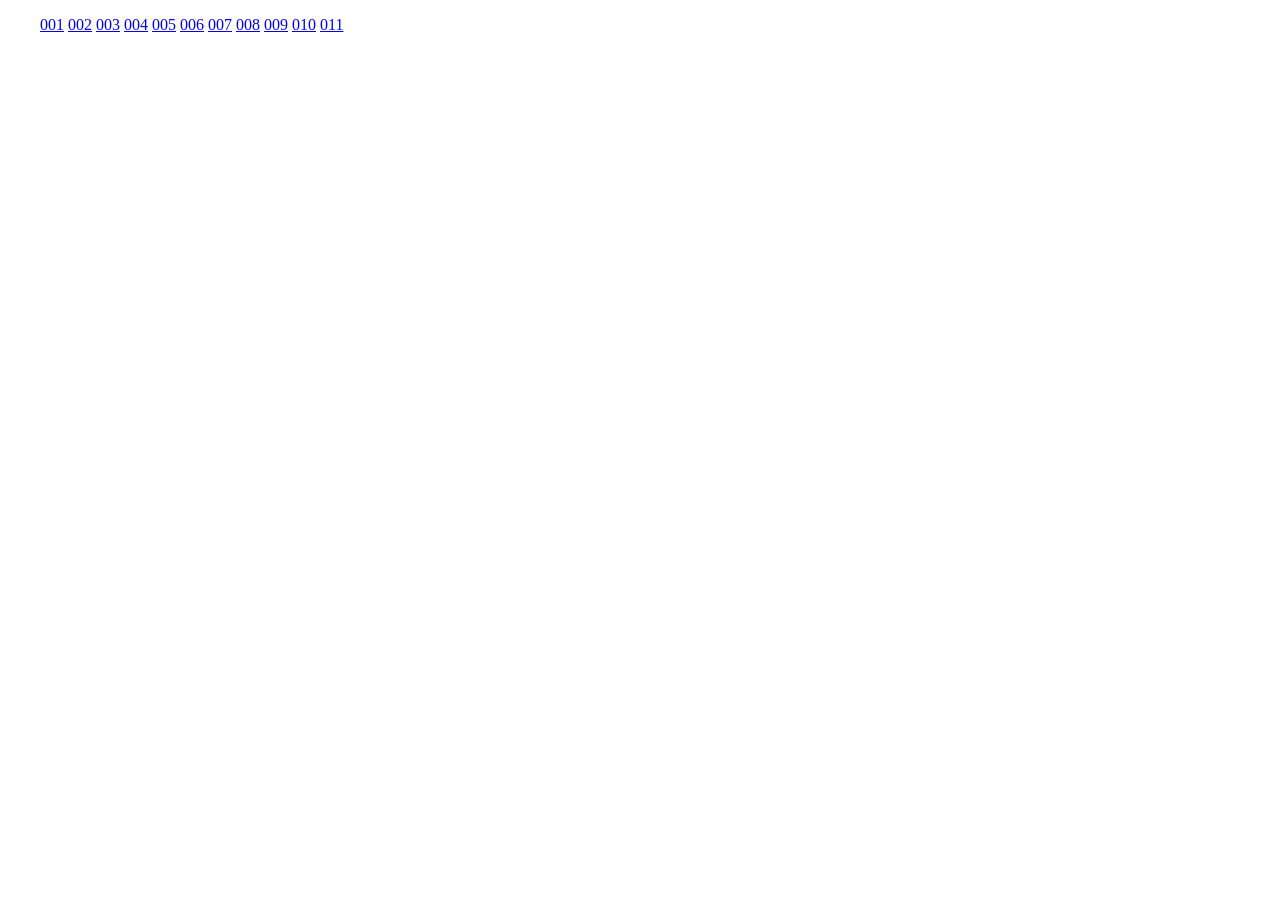
<file: index.html>
<!DOCTYPE html>
<html lang="en">

<head>
  <link rel="stylesheet" type="text/css" href="style.css">
  <meta charset="utf-8" />

</head>

<body>
  <main>
    <ul>
      <a href="001.html">001</a>
      <a href="002.html">002</a>
      <a href="003.html">003</a>
      <a href="004.html">004</a>
      <a href="005.html">005</a>
      <a href="006.html">006</a>
      <a href="007.html">007</a>
      <a href="008.html">008</a>
      <a href="009.html">009</a>
      <a href="010.html">010</a>
      <a href="011.html">011</a>
    </ul>
  </main>
</body>

</html>
</file>
<file: style.css>
html, body {
  margin: 0;
  padding: 0;
}
canvas {
  display: block;
}

#contenedor{
  border-bottom: 1px solid #ffffff25;
}

/* #contenedorOjos{
  position: absolute;
  top: 0;
  left: 0;
  width: 100%;
  height: 100%;
  pointer-events: none;
  background-color: transparent;
} */

h1{
position: absolute;
  display: inline-block;
  text-align: center;
  color: white;
  width: auto;
  top: 40vh;
  font-size: 3rem;
  background: black;
  padding: 10px 20px;
}
</file>
